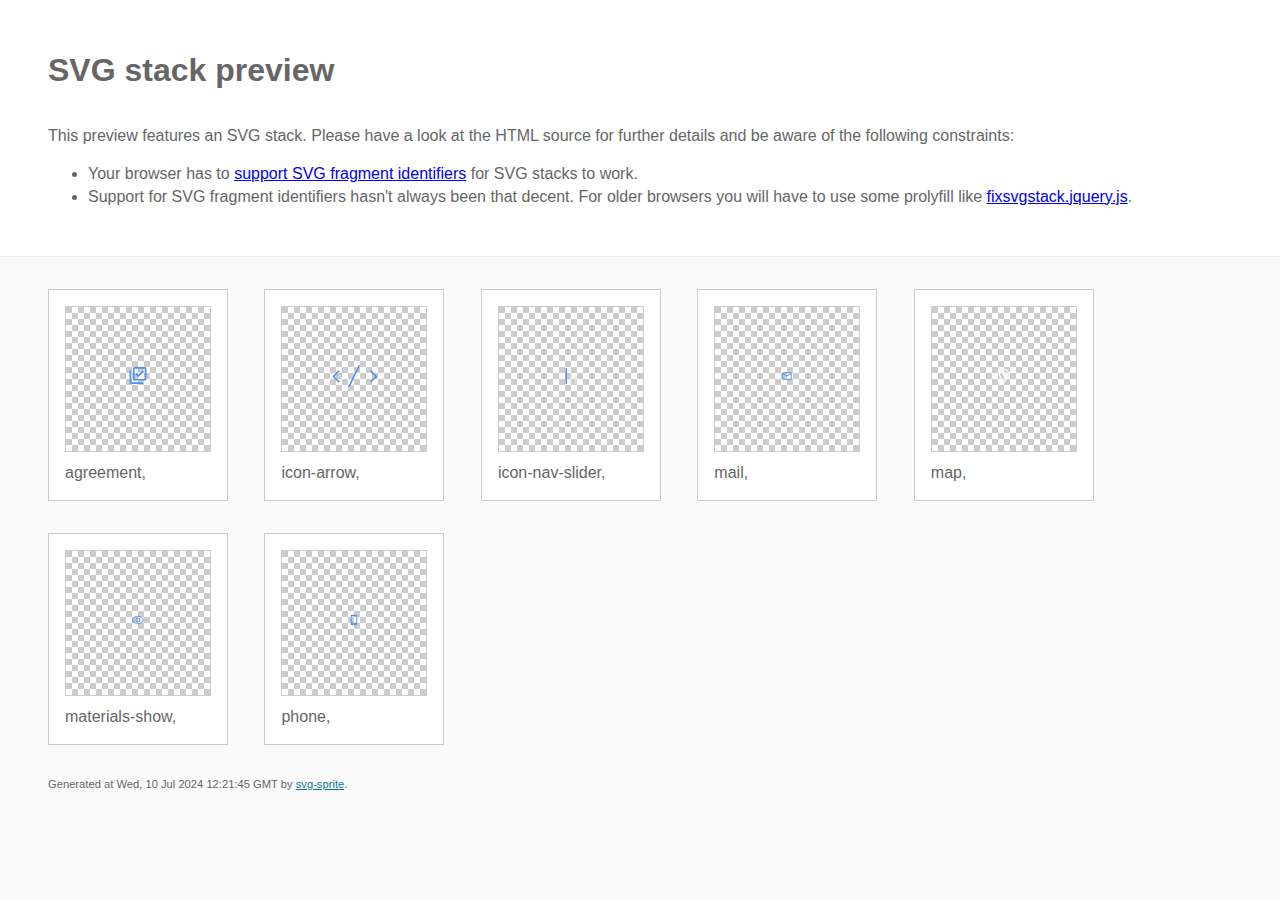
<file: docs/img/svgsprite/stack/sprite.stack.html>
<!doctype html>
<html lang="en">
    <head>
        <meta charset="utf-8">
        <title>SVG stack preview | svg-sprite</title>
        <style>
            body {
                padding: 0;
                margin: 0;
                color: #666;
                background: #fafafa;
                font-family: Arial, Helvetica, sans-serif;
                font-size: 1em;
                line-height: 1.4;
            }

            header {
                display: block;
                padding: 3em 3em 2em;
                background-color: #fff;
            }

            header p {
                margin: 2em 0 0;
            }

            section {
                border-top: 1px solid #eee;
                padding: 2em 3em 0;
            }

            section ul {
                margin: 0;
                padding: 0;
            }

            section li {
                display: inline-block;
                background-color: #fff;
                position: relative;
                margin: 0 2em 2em 0;
                vertical-align: top;
                border: 1px solid #ccc;
                padding: 1em 1em 3em;
                cursor: default;
            }

            .icon-box {
                margin: 0;
                width: 144px;
                height: 144px;
                position: relative;
                background: #ccc url("data:image/svg+xml,%3Csvg xmlns='http://www.w3.org/2000/svg' width='12' height='12'%3E%3Cpath fill='%23fff' d='M6 0h6v6H6zM0 6h6v6H0z'/%3E%3C/svg%3E") top left repeat;
                border: 1px solid #ccc;
                display: table-cell;
                vertical-align: middle;
                text-align: center;
            }

            .icon {
                display: inline-block;
            }

            h1 {
                margin-top: 0;
            }

            h2 {
                margin: 0;
                padding: 0;
                font-size: 1em;
                font-weight: 400;
                white-space: nowrap;
                overflow: hidden;
                text-overflow: ellipsis;
                position: absolute;
                left: 1em;
                right: 1em;
                bottom: 1em;
            }

            footer {
                display: block;
                margin: 0;
                padding: 0 3em 3em;
            }

            footer p {
                margin: 0;
                font-size: .7em;
            }

            footer a {
                color: #0f7595;
                margin-left: 0;
            }
        </style>

<!--
Sprite shape dimensions
====================================================================================================
You will need to set the sprite shape dimensions via CSS when you use them as stack SVGs, otherwise
they would become a huge 100% in size. You may use the following dimension classes for doing so.
They might well be outsourced to an external stylesheet of course.
-->

<style>
 .svg-agreement-dims { width: 36px; height: 35px; }
 .svg-icon-arrow-dims { width: 71px; height: 30px; }
 .svg-icon-nav-slider-dims { width: 28px; height: 40px; }
 .svg-mail-dims { width: 20px; height: 20px; }
 .svg-map-dims { width: 32px; height: 32px; }
 .svg-materials-show-dims { width: 22px; height: 20px; }
 .svg-phone-dims { width: 20px; height: 20px; }
</style>

<!--
====================================================================================================
-->

    </head>
    <body>
        <header>
            <h1>SVG stack preview</h1>
            <p>This preview features an SVG stack. Please have a look at the HTML source for further details and be aware of the following constraints:</p>
            <ul>
                <li>Your browser has to <a href="https://caniuse.com/svg-fragment" target="_blank" rel="noopener noreferrer">support SVG fragment identifiers</a> for SVG stacks to work.</li>
                <li>Support for SVG fragment identifiers hasn't always been that decent. For older browsers you will have to use some prolyfill like <a href="https://github.com/preciousforever/SVG-Stacker/blob/master/fixsvgstack.jquery.js" target="_blank" rel="noopener noreferrer">fixsvgstack.jquery.js</a>.</li>
            </ul>
        </header>
        <section>

<!--
SVG stack
====================================================================================================
These SVG images make use of fragment identifiers (IDs) to reference certain portions of the
external sprite. By default, all shapes inside the sprite are hidden by CSS. The `:target` pseudo
selector is used to show the very shape that is referenced by the fragment identifier.
-->

            <ul>

             <li title="agreement">
                    <div class="icon-box">
                        <img src="svg/sprite.stack.svg#agreement" class="svg-agreement-dims" alt="agreement">
                    </div>
                    <h2>agreement, </h2>
                </li>
             <li title="icon-arrow">
                    <div class="icon-box">
                        <img src="svg/sprite.stack.svg#icon-arrow" class="svg-icon-arrow-dims" alt="icon-arrow">
                    </div>
                    <h2>icon-arrow, </h2>
                </li>
             <li title="icon-nav-slider">
                    <div class="icon-box">
                        <img src="svg/sprite.stack.svg#icon-nav-slider" class="svg-icon-nav-slider-dims" alt="icon-nav-slider">
                    </div>
                    <h2>icon-nav-slider, </h2>
                </li>
             <li title="mail">
                    <div class="icon-box">
                        <img src="svg/sprite.stack.svg#mail" class="svg-mail-dims" alt="mail">
                    </div>
                    <h2>mail, </h2>
                </li>
             <li title="map">
                    <div class="icon-box">
                        <img src="svg/sprite.stack.svg#map" class="svg-map-dims" alt="map">
                    </div>
                    <h2>map, </h2>
                </li>
             <li title="materials-show">
                    <div class="icon-box">
                        <img src="svg/sprite.stack.svg#materials-show" class="svg-materials-show-dims" alt="materials-show">
                    </div>
                    <h2>materials-show, </h2>
                </li>
             <li title="phone">
                    <div class="icon-box">
                        <img src="svg/sprite.stack.svg#phone" class="svg-phone-dims" alt="phone">
                    </div>
                    <h2>phone, </h2>
                </li>
         </ul>

<!--
====================================================================================================
-->

        </section>
        <footer>
            <p>Generated at Wed, 10 Jul 2024 12:21:45 GMT by <a href="https://github.com/svg-sprite/svg-sprite" target="_blank" rel="noopener noreferrer">svg-sprite</a>.</p>
        </footer>
    </body>
</html>
</file>
